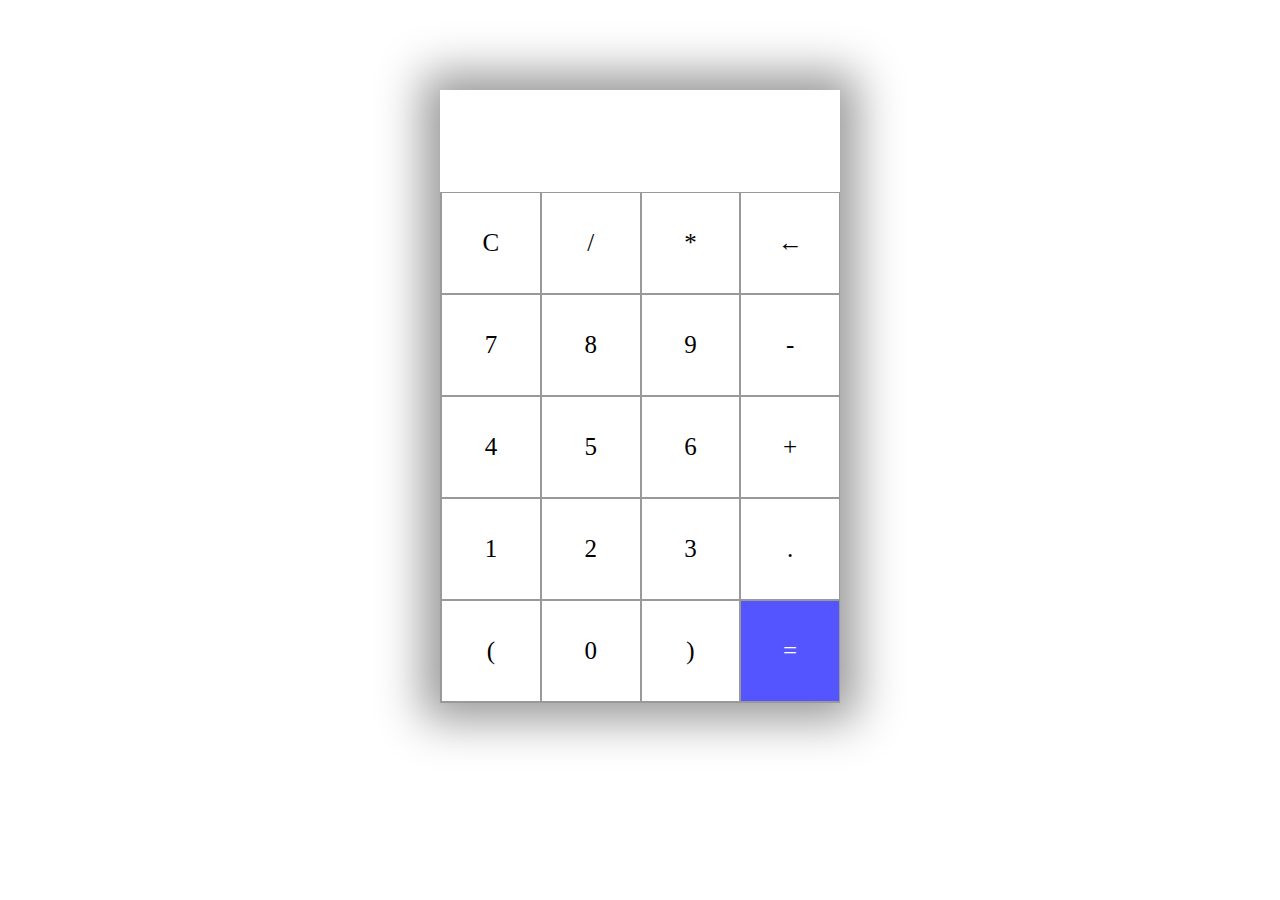
<file: calculator/index.html>
<html lang="eng">

<head>
    <meta charset="UTF-8">
    <meta name="viewport" content="width=device-width,initial-scale=1.0">
    <title>document</title>
    <link rel="stylesheet" href="style.css">
</head>

<body>
    <section>
        <div class="container">
            <div id="display"></div>
            <div class="buttons">
                <div class="button">C</div>
                <div class="button">/</div>
                <div class="button">*</div>
                <div class="button">&larr;</div>
                <div class="button">7</div>
                <div class="button">8</div>
                <div class="button">9</div>
                <div class="button">-</div>
                <div class="button">4</div>
                <div class="button">5</div>
                <div class="button">6</div>
                <div class="button">+</div>
                <div class="button">1</div>
                <div class="button">2</div>
                <div class="button">3</div>
                <div class="button">.</div>
                <div class="button">(</div>
                <div class="button">0</div>
                <div class="button">)</div>
                <div id="equal" class="button">=</div>
            </div>
        </div>
    </section>
    <script src="index.js"></script>

</body>

</html>
</file>
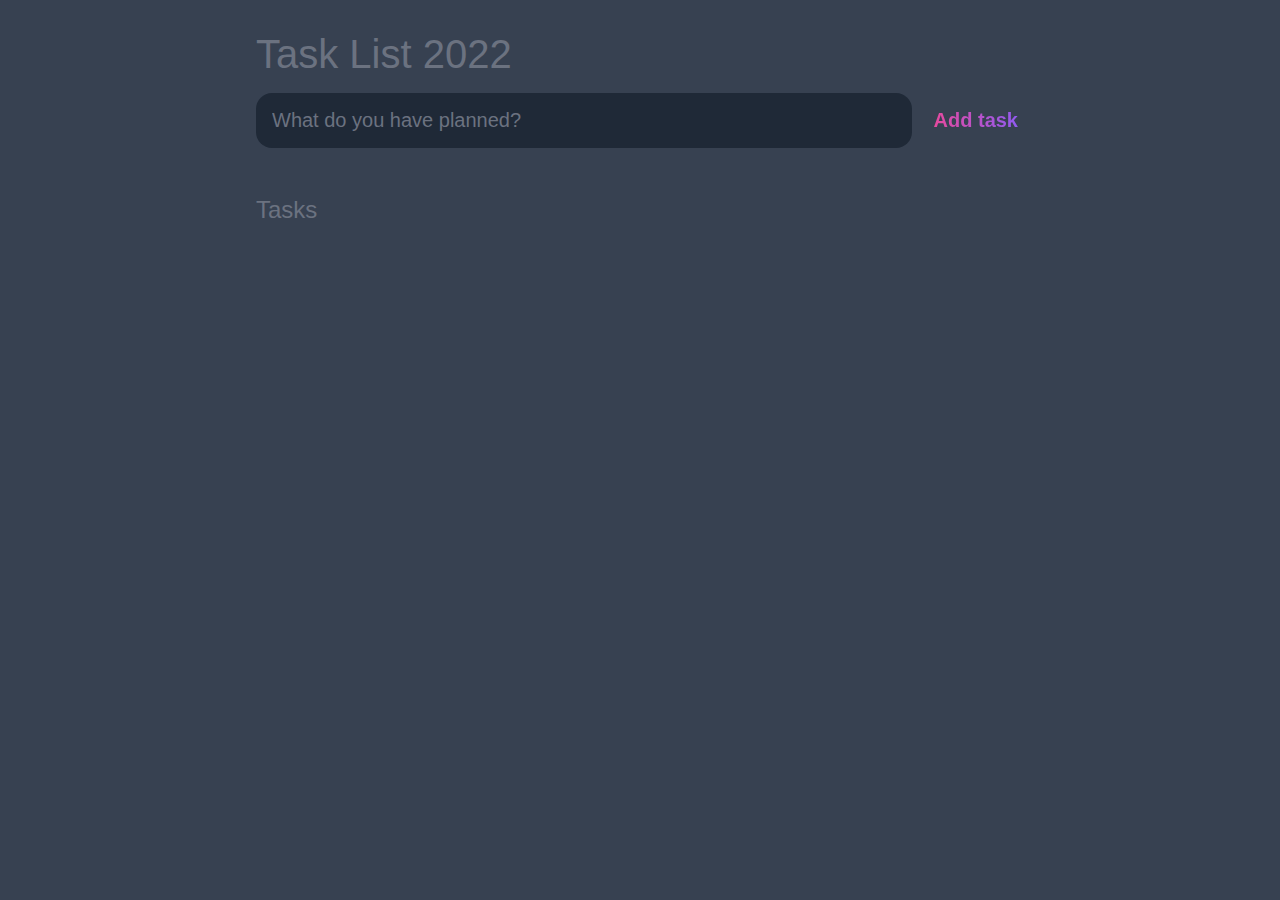
<file: to do/index.html>
<!DOCTYPE html>
<html lang="en">

<head>
    <meta charset="UTF-8">
    <meta http-equiv="X-UA-Compatible" content="IE=edge">
    <meta name="viewport" content="width=device-width, initial-scale=1.0">
    <title>Task List 2022</title>

    <link rel="stylesheet" href="main.css" />
</head>

<body>

    <header>
        <h1>Task List 2022</h1>
        <form id="new-task-form">
            <input type="text" name="new-task-input" id="new-task-input" placeholder="What do you have planned?" />
            <input type="submit" id="new-task-submit" value="Add task" />
        </form>
    </header>
    <main>
        <section class="task-list">
            <h2>Tasks</h2>

            <div id="tasks">

                <!-- <div class="task">
					<div class="content">
						<input 
							type="text" 
							class="text" 
							value="A new task"
							readonly>
					</div>
					<div class="actions">
						<button class="edit">Edit</button>
						<button class="delete">Delete</button>
					</div>
				</div> -->

            </div>
        </section>
    </main>

    <script src="main.js"></script>
</body>

</html>
</file>
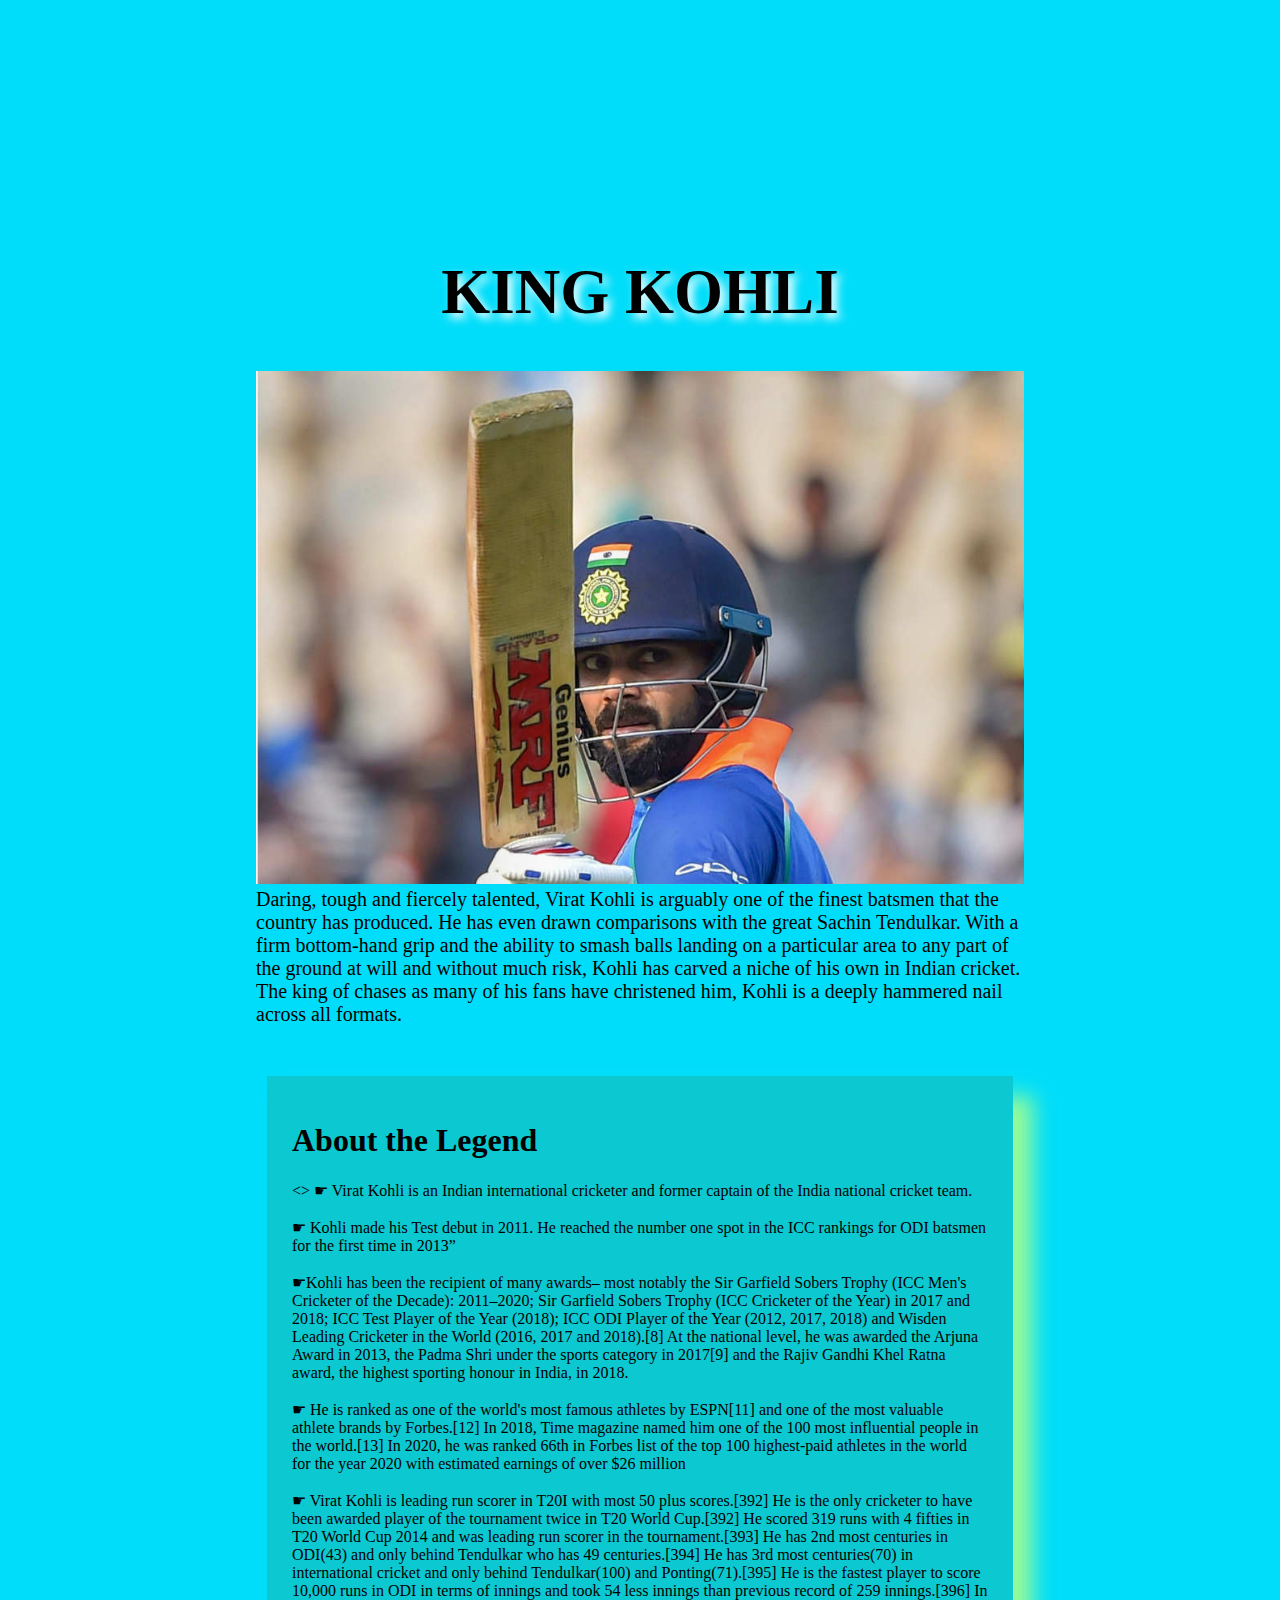
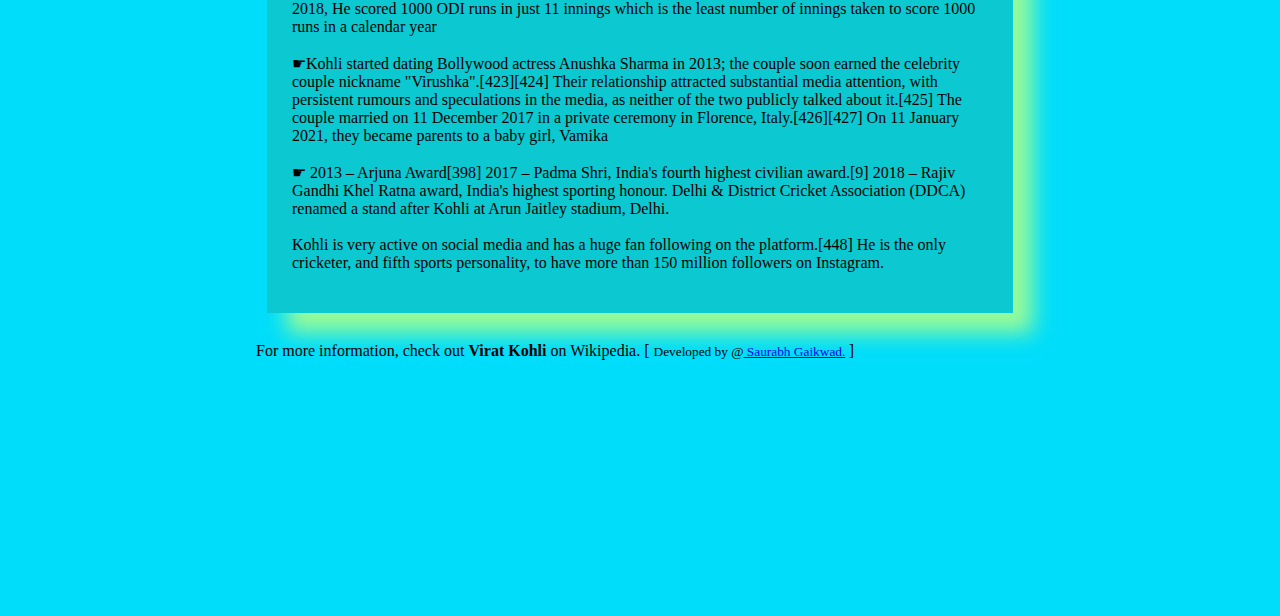
<file: tribute page/tribute.html>
<!DOCTYPE html>
<html lang="en">

<head>
    <style>
        /* Styling the body element
		like body color and margin */
        
        body {
            background-color: #00ddfa;
            margin: 20%;
        }
        /* Styling the Title and giving
		shadow to the title */
        
        #title {
            text-align: center;
            text-shadow: 5px 5px 10px white;
            font-size: 7vh;
        }
        /* Setting width and display
		type of image */
        
        img {
            display: inline-block;
            width: 100%;
        }
        /* Setting font color and font
		size of the image-caption */
        
        #caption {
            font-size: 20px;
            font-family: fantasy;
            color: black;
        }
        /* Styling the content of the page like-
		padding, font-size, font color etc.*/
        
        div#tribute-data {
            background-color: rgb(46, 139, 87, 0.25);
            box-shadow: 20px 20px 20px #98FB98;
            font-family: Georgia;
            padding: 25px 25px;
            margin: 11px;
            margin-top: 50px;
        }
        /* Styling the title of the content */
        
        h1.title-KING {
            font-size: 35px;
            color: white;
            text-align: center;
            text-shadow: 5px 5px 10px black;
        }
        /* Styling the link provided at the end */
        
        #tribute-link {
            text-decoration: none;
            color: black;
        }
    </style>
</head>

<body>
    <main id="main">

        <!-- Title of the page -->
        <h1 id="title">
            KING KOHLI
        </h1>

        <div id="img">

            <!--Image of the Tribute Person-->
            <img src="viratkohli.jpg" id="image" alt="Error Loading Image">
            <small id="caption">
				Daring, tough and fiercely talented, 
                Virat Kohli is arguably one of the finest batsmen that the country has produced.
                He has even drawn comparisons with the great Sachin Tendulkar.
                With a firm bottom-hand grip and the ability to smash balls landing on a particular area to any part of the ground at will and without much risk,
                Kohli has carved a niche of his own in Indian cricket. The king of chases as many of his fans have christened him,
                Kohli is a deeply hammered nail across all formats.
			</small>
        </div>

        <div id="tribute-data">

            <!--Achievements and other
				details of the person-->
            <h1 class="title-APJ">
                About the Legend
            </h1>



            <>
                ☛ Virat Kohli is an Indian international cricketer and former captain of the India national cricket team.
                <br><br> ☛ Kohli made his Test debut in 2011. He reached the number one spot in the ICC rankings for ODI batsmen for the first time in 2013”</strong>
                <br><br> ☛Kohli has been the recipient of many awards– most notably the Sir Garfield Sobers Trophy (ICC Men's Cricketer of the Decade): 2011–2020; Sir Garfield Sobers Trophy (ICC Cricketer of the Year) in 2017 and 2018; ICC Test Player
                of the Year (2018); ICC ODI Player of the Year (2012, 2017, 2018) and Wisden Leading Cricketer in the World (2016, 2017 and 2018).[8] At the national level, he was awarded the Arjuna Award in 2013, the Padma Shri under the sports category
                in 2017[9] and the Rajiv Gandhi Khel Ratna award, the highest sporting honour in India, in 2018.
                <br><br> ☛ He is ranked as one of the world's most famous athletes by ESPN[11] and one of the most valuable athlete brands by Forbes.[12] In 2018, Time magazine named him one of the 100 most influential people in the world.[13] In 2020,
                he was ranked 66th in Forbes list of the top 100 highest-paid athletes in the world for the year 2020 with estimated earnings of over $26 million
                <br><br> ☛ Virat Kohli is leading run scorer in T20I with most 50 plus scores.[392] He is the only cricketer to have been awarded player of the tournament twice in T20 World Cup.[392] He scored 319 runs with 4 fifties in T20 World Cup
                2014 and was leading run scorer in the tournament.[393] He has 2nd most centuries in ODI(43) and only behind Tendulkar who has 49 centuries.[394] He has 3rd most centuries(70) in international cricket and only behind Tendulkar(100) and
                Ponting(71).[395] He is the fastest player to score 10,000 runs in ODI in terms of innings and took 54 less innings than previous record of 259 innings.[396] In 2018, He scored 1000 ODI runs in just 11 innings which is the least number
                of innings taken to score 1000 runs in a calendar year
                <br><br> ☛Kohli started dating Bollywood actress Anushka Sharma in 2013; the couple soon earned the celebrity couple nickname "Virushka".[423][424] Their relationship attracted substantial media attention, with persistent rumours and speculations
                in the media, as neither of the two publicly talked about it.[425] The couple married on 11 December 2017 in a private ceremony in Florence, Italy.[426][427] On 11 January 2021, they became parents to a baby girl, Vamika
                <br><br> ☛ 2013 – Arjuna Award[398] 2017 – Padma Shri, India's fourth highest civilian award.[9] 2018 – Rajiv Gandhi Khel Ratna award, India's highest sporting honour.
                </b> Delhi & District Cricket Association (DDCA) renamed a stand after Kohli at Arun Jaitley stadium, Delhi.
                <br><br> Kohli is very active on social media and has a huge fan following on the platform.[448] He is the only cricketer, and fifth sports personality, to have more than 150 million followers on Instagram.
                </p>


        </div>
        <br> For more information, check out
        <a id="tribute-link" href="#">
            <b>Virat Kohli</b> on Wikipedia. [
            <small>Developed by @<a href="#">
					Saurabh Gaikwad.</a></a>
		</small>]
    </main>
</body>

</html>
</file>
<file: calculator/style.css>
.container {
    max-width: 400px;
    margin: 10vh auto 0 auto;
    box-shadow: 0px 0px 43px 17px rgba(153, 153, 153, 1);
}

#display {
    text-align: right;
    height: 70px;
    line-height: 70px;
    padding: 16px 8px;
    font-size: 25px;
}

.buttons {
    display: grid;
    border-bottom: 1px solid #999;
    border-left: 1px solid#999;
    grid-template-columns: 1fr 1fr 1fr 1fr;
}

.buttons>div {
    border-top: 1px solid #999;
    border-right: 1px solid#999;
}

.button {
    border: 0.5px solid #999;
    line-height: 100px;
    text-align: center;
    font-size: 25px;
    cursor: pointer;
}

#equal {
    background-color: rgb(85, 85, 255);
    color: white;
}

.button:hover {
    background-color: #323330;
    color: white;
    transition: 0.5s ease-in-out;
}
</file>
<file: to do/main.css>
:root {
    --dark: #374151;
    --darker: #1F2937;
    --darkest: #111827;
    --grey: #6B7280;
    --pink: #EC4899;
    --purple: #8B5CF6;
    --light: #EEE;
}

* {
    margin: 0;
    box-sizing: border-box;
    font-family: "Fira sans", sans-serif;
}

body {
    display: flex;
    flex-direction: column;
    min-height: 100vh;
    color: #FFF;
    background-color: var(--dark);
}

header {
    padding: 2rem 1rem;
    max-width: 800px;
    width: 100%;
    margin: 0 auto;
}

header h1 {
    font-size: 2.5rem;
    font-weight: 300;
    color: var(--grey);
    margin-bottom: 1rem;
}

#new-task-form {
    display: flex;
    ;
}

input,
button {
    appearance: none;
    border: none;
    outline: none;
    background: none;
}

#new-task-input {
    flex: 1 1 0%;
    background-color: var(--darker);
    padding: 1rem;
    border-radius: 1rem;
    margin-right: 1rem;
    color: var(--light);
    font-size: 1.25rem;
}

#new-task-input::placeholder {
    color: var(--grey);
}

#new-task-submit {
    color: var(--pink);
    font-size: 1.25rem;
    font-weight: 700;
    background-image: linear-gradient(to right, var(--pink), var(--purple));
    -webkit-background-clip: text;
    -webkit-text-fill-color: transparent;
    cursor: pointer;
    transition: 0.4s;
}

#new-task-submit:hover {
    opacity: 0.8;
}

#new-task-submit:active {
    opacity: 0.6;
}

main {
    flex: 1 1 0%;
    max-width: 800px;
    width: 100%;
    margin: 0 auto;
}

.task-list {
    padding: 1rem;
}

.task-list h2 {
    font-size: 1.5rem;
    font-weight: 300;
    color: var(--grey);
    margin-bottom: 1rem;
}

#tasks .task {
    display: flex;
    justify-content: space-between;
    background-color: var(--darkest);
    padding: 1rem;
    border-radius: 1rem;
    margin-bottom: 1rem;
}

.task .content {
    flex: 1 1 0%;
}

.task .content .text {
    color: var(--light);
    font-size: 1.125rem;
    width: 100%;
    display: block;
    transition: 0.4s;
}

.task .content .text:not(:read-only) {
    color: var(--pink);
}

.task .actions {
    display: flex;
    margin: 0 -0.5rem;
}

.task .actions button {
    cursor: pointer;
    margin: 0 0.5rem;
    font-size: 1.125rem;
    font-weight: 700;
    text-transform: uppercase;
    transition: 0.4s;
}

.task .actions button:hover {
    opacity: 0.8;
}

.task .actions button:active {
    opacity: 0.6;
}

.task .actions .edit {
    background-image: linear-gradient(to right, var(--pink), var(--purple));
    -webkit-background-clip: text;
    -webkit-text-fill-color: transparent;
}

.task .actions .delete {
    color: crimson;
}
</file>
